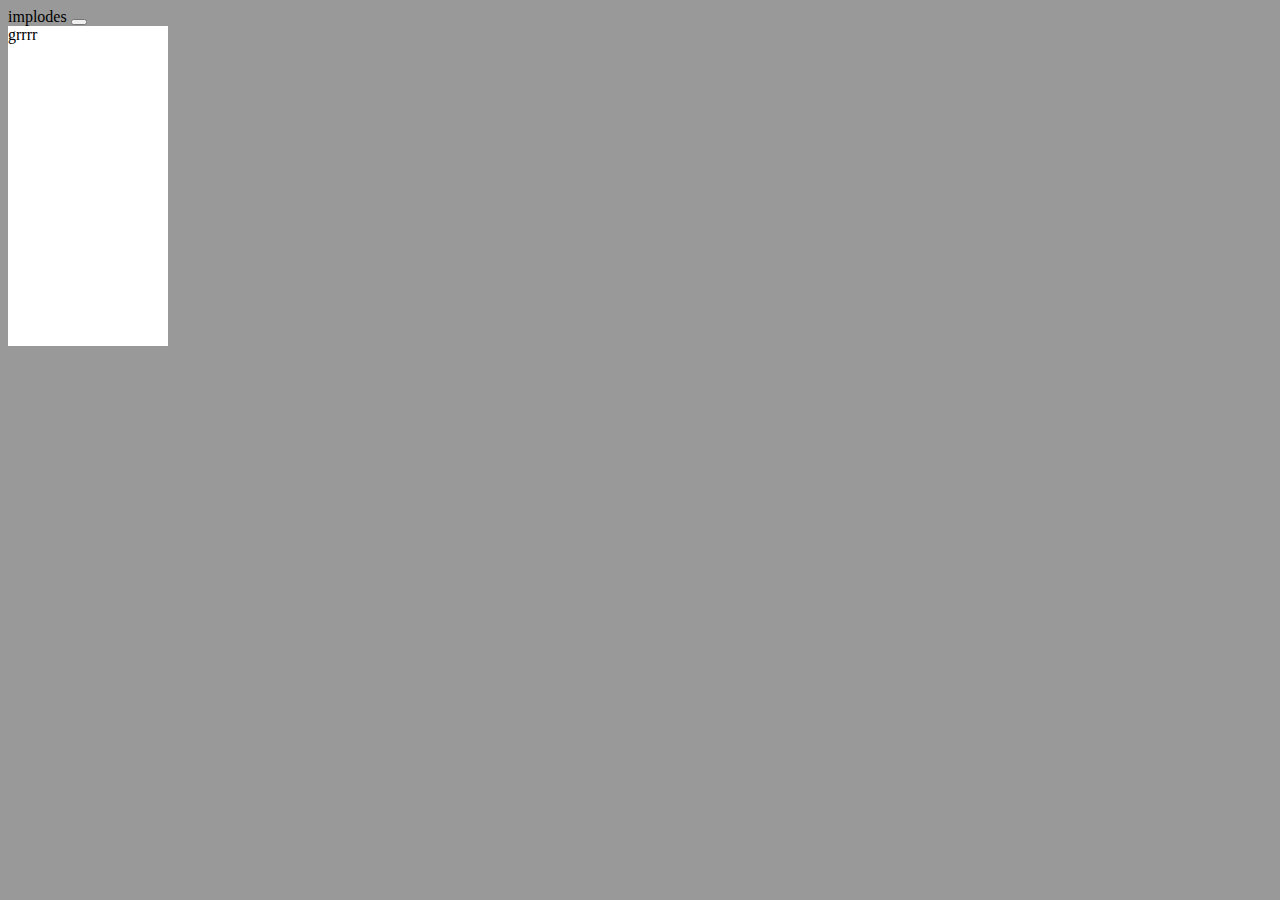
<file: test.html>
<!DOCTYPE html>
<html lang="en">
<head>
    <meta charset="UTF-8">
    <title>test</title>
    <link rel="stylesheet" href="test.css">
</head>
<body>
    implodes
    <button onclick="window.print();"></button>
    <div id="div">grrrr</div>
</body>
</html>
</file>
<file: test.css>
body{
    background-color: #999;
}

div{
    background-color: white;
    width: 10rem;
    height: 20rem;
}

@media print{
    body *{
        visibility: hidden;
    }

    #div{
        visibility: visible;
    }
}
</file>
